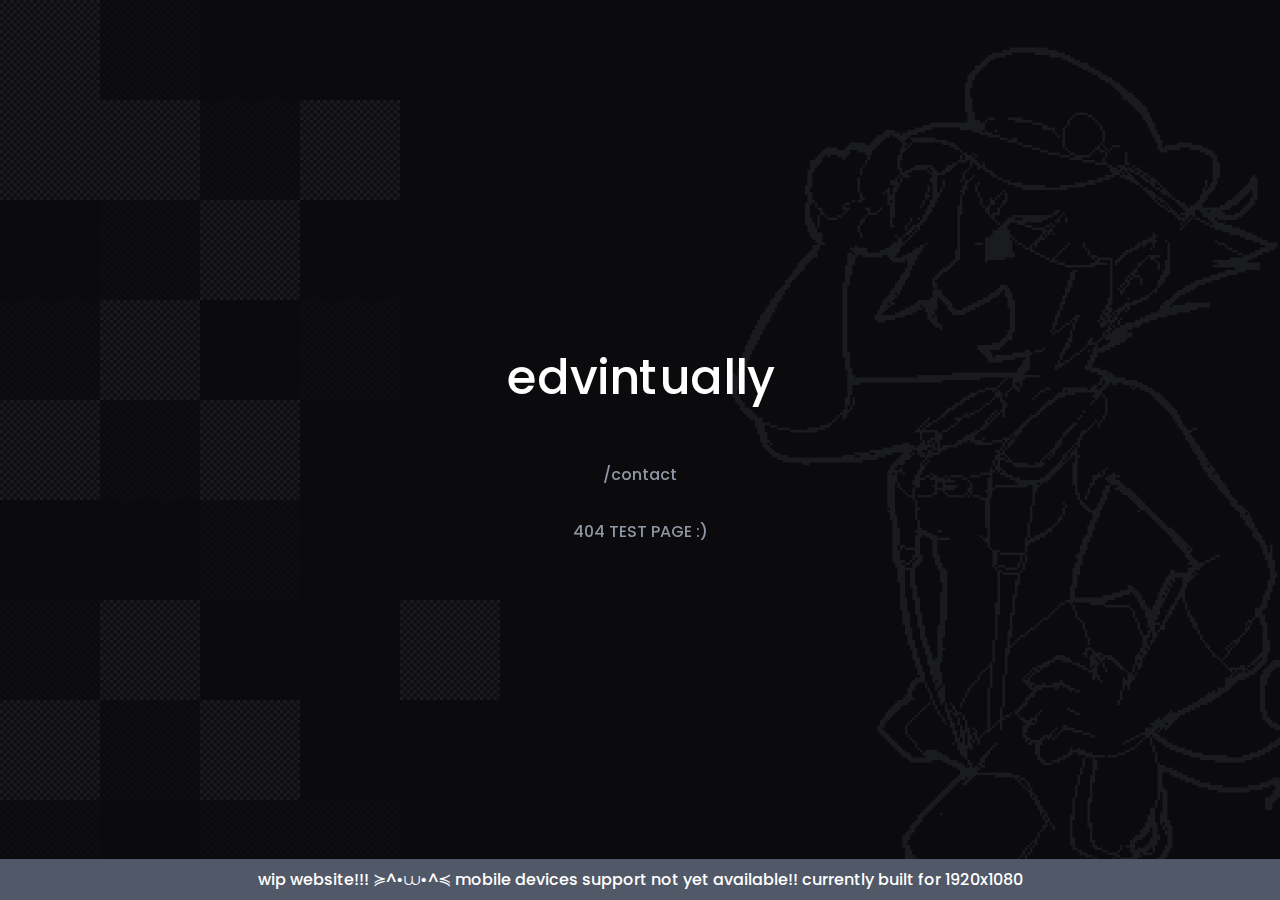
<file: index.html>
<!DOCTYPE html>


<html>

<head>
  <meta charset="UTF-8">
  <meta http-equiv="X-UA-Compatible" content="IE=edge">
  <link rel="icon" type="image/png" href="img/edvSMCutePixel.png">
  <link rel="stylesheet" href="style.css">
  <link rel="preconnect" href="https://fonts.googleapis.com">
  <link rel="preconnect" href="https://fonts.gstatic.com" crossorigin>
  <link href="https://fonts.googleapis.com/css2?family=Poppins:wght@500&display=swap" rel="stylesheet">
  <meta property="og:title" content="edvintually.xyz">
  <meta property="og:site_name" content="edvintually">
  <meta property="og:type" content="website">
  <meta property="og:description" content="edvin's personal website">
  <meta property="og:image" content="https://edvintually.xyz/img/embed64x64New.gif">
  <meta property="og:image:type" content="image/gif">
  <meta property="og:image:width" content="64">
  <meta property="og:image:height" content="64">

  <meta name="viewport" content="width=device-width, initial-scale=-1">
  <meta name="theme-color" content="#0e0e11"/>
  <title>edv</title>
</head>

<body>
  <main class="homepage indexintro gappoo poppins-medium">
    <div class="edvin selectDisable">
      edvintually
    </div>
    <nav class="directs directflex gapbruh display-row selectDisable">
      <!--
      <a href="#" id="biopee" class="link linkNoDeco">
        <s>/bio</s>
      </a> -->
      <a href="/contact" class="link linkNoDeco contElem">
        /contact
      </a> <!--
      <a href="#" class="link linkNoDeco workElem">
        <s>/works</s>
      </a>
      <a href="#" class="link linkNoDeco resoElem">
        <s>/resources</s>
      </a>
      <a href="#" class="link linkNoDeco miscElem">
        <s>/misc</s>
      </a> -->
      <a href="/404" class="link linkNoDeco">
        404 TEST PAGE :)
      </a>
    </nav>

    <!-- <div id="biopoo" class="directsDesc selectDisable">about me, tools i use, experience</div> -->

    <img src="babes/b1v3.png" class="b1 babeintro selectDisable" alt="web babe 1" oncontextmenu="return false;">

    <img src="main-bg1.png" class="mainbg selectDisable introfadeleft" alt="main background"
      oncontextmenu="return false;">
  </main>

  <header>
    <div class="wip lol poppins-medium selectDisable">
      wip website!!! ≽^•⩊•^≼ mobile devices support not yet available!! currently built for 1920x1080 <br>
    </div>
  </header>

</body>

</html>
</file>
<file: style.css>
/* this is how to make a comment!! */
body {
  background-color: hsl(240 13% 5%);
  margin: 0;
  padding: 0;
}

html, :host {
  -webkit-text-size-adjust: 100%;
  tab-size: 4;
  font-feature-settings: normal;
  font-variation-settings: normal;
}

* {
  box-sizing: border-box;
  border-style: solid;
  border-color: white;
  border-width: 0;
  overflow-x: hidden;
}

.hasNav {
  width: 700px;
  padding: 12px;
  display: inline-block;
  position: absolute;
  top: 0;
  left: 200px;
  min-height: calc(100% - 32px);
}

.hasNav404 {
  padding: 12px;
  display: inline-block;
  position: absolute;
  top: 0;
  left: -200px;
  min-height: calc(100% - 32px);
}

.bgHasNav{
  left: 225px;
}

.sidenavCont {
  width: 160px;
  height: 100%;
  padding: 16px;
  left: 0;
  color: #f4f4f4;
  background-color: #0E0E11;
  overflow-x: hidden;
  font-size: 0.9rem;
  display: inline-block;
  position: fixed;
  list-style-type: none;
}

.sidenavTop {
  top: 0;
}

.sidenavLink {
  color: hsl(220 10% 60%);
  text-decoration: inherit;
}

.sidenavLink:hover {
  color: white;
}

.sidenavAlreadyOn {
  color:white;
}

.sidenavBottom {
  bottom: 50px;
  left: -30px;
  scale: 0.7;
  position: fixed;
}

.music404 {
  bottom: 50px;
  left: -30px;
  scale: 0.7;
  position: fixed;
}

.contactTable {
  padding: 1.6;
  text-indent: 0;
  border-collapse: collapse;
}

.prose {
  color: white;
  max-width: 65ch;
  font-size: 1rem;
}

.prose :where(thead):not(:where([class~=not-prose],[class~=not-prose] *)) {
  border-bottom-width: 3px;
  border-bottom-color: white;
}

.prose :where(table):not(:where([class~=not-prose],[class~=not-prose] *)) {
  width: 100%;
  table-layout: auto;
  text-align: left;
  padding: 2em;
  margin-top: 2em;
  margin-bottom: 2em;
  line-height: 1.7142857;
  border-spacing: 3px;

}
.basicWhite {
  color:white
}

::-moz-selection {
  /* Code for Firefox */
  color: white;
  background: hsl(220 12% 36%);
}

::selection {
  color: white;
  background: hsl(220 12% 36%);
}

.indexintro {
  animation-name: edvinSlide;
  animation-duration: 3s;
  animation-timing-function: ease-in-out;
  animation-delay: 1s;
  animation-iteration-count: 1;
  animation-direction: normal;
  animation-fill-mode: both;
}

.wip {
  position: fixed;
  bottom: 0px;
  left: 0px;
  width: 100%;
  background-color: hsl(220 12% 36%);
  color: white;
  z-index: 1;
  padding: 0.5rem;

  text-align: center;
  justify-content: center;
  align-items: center;
  flex-direction: column;
  display: flex;
}

.lol {
  animation-name: directAppear;
  animation-duration: 2s;
  animation-timing-function: circ-in;
  animation-delay: 3s;
  animation-iteration-count: 1;
  animation-direction: normal;
  animation-fill-mode: both;
}

.sticky {
  position: sticky;
}

.edvin {
  transform: scale(3);
  color: white;
  padding: 0.5rem;

  animation-name: edvinIntro;
  animation-duration: 3s;
  animation-timing-function: circ-out;
  animation-delay: 1s;
  animation-iteration-count: 1;
  animation-direction: normal;
  animation-fill-mode: both;
}

.poppins-medium {
  font-family: "Poppins", sans-serif;
  font-weight: 500;
  font-style: normal;
}

.homepage {
  padding: 1rem;
  gap: 1rem;
  justify-content: center;
  align-items: center;
  flex-direction: column;
  display: flex;
  position: absolute;

  top: 0;
  bottom: 0;
  left: 0;
  right: 0;
}

.errorText {
  
  top: 0;
  bottom: 0;
  left: 200px;
  right: 0;
  padding: 1rem;
  gap: 1rem;
  justify-content: center;
  align-items: center;
  flex-direction: column;
  display: flex;
  position: fixed;
  text-align: center;
}

.directs {
  width: fit-content;
  gap: 2rem;

  animation-name: directAppear;
  animation-duration: 2s;
  animation-timing-function: circ-in;
  animation-delay: 3s;
  animation-iteration-count: 1;
  animation-direction: normal;
  animation-fill-mode: both;
}

.directsDesc {
  width: fit-content;
  gap: 2rem;
  text-align: center;
  color: white;

  animation-name: directAppear;
  animation-duration: 2s;
  animation-timing-function: circ-in;
  animation-delay: 3s;
  animation-iteration-count: 1;
  animation-direction: normal;
  animation-fill-mode: both;
}

.directflex {
  display: flex;
  flex-direction: column;
}


.gapbruh {
  gap: 2rem;
}

.gappoo {
  gap: 4rem;
}

.link {
  color: hsl(220 10% 60%);
  text-align: center;
}

.linkColor {
  color: hsl(220 10% 60%);
}

.linkNoDeco {
  text-decoration: inherit;
}

.link:hover {
  color: white
}

.mainbg {
  position: fixed;
  z-index: -2;
  overflow-x: hidden;
  top: 0px;
  left: 0px;
  height: 100vh;
}

.bgWNav {
  position: fixed;
  z-index: -2;
  overflow-x: hidden;
  top: 0px;
  left: 150px;
  height: 100vh;
}

.introfadeleft {
  animation-name: introFadeLeftAnim;
  animation-duration: 4s;
  animation-timing-function: quart-in;
  animation-delay: 3s;
  animation-iteration-count: 1;
  animation-direction: normal;
  animation-fill-mode: both;
}

.b1 {
  position: fixed;
  z-index: -1;
  overflow-x: hidden;
  top: 0px;
  right: -150px;
  height: 100vh;
  opacity: 1;
}

.b404 {
  position: fixed;
  z-index: -1;
  overflow-x: hidden;
  top: 0px;
  right: -125px;
  height: 100vh;
  opacity: 1;
}

.babeintro {
  animation-name: fromTheRight;
  animation-duration: 4s;
  animation-timing-function: quart-in;
  animation-delay: 3s;
  animation-iteration-count: 1;
  animation-direction: normal;
  animation-fill-mode: both;
}

.selectDisable {
  -webkit-user-select: none;
  -khtml-user-select: none;
  -moz-user-select: none;
  -o-user-select: none;
  user-select: none;
}


/* ANIMATION AREA --------------------------*/

@keyframes fromTheRight {
  from {
    transform: translateX(250px);
    opacity: 0;
  }

  to {
    transform: translateX(0px);
    opacity: 1;
  }
}

@keyframes directAppear {
  from {
    opacity: 0;
  }

  to {
    opacity: 1;
  }
}

@keyframes introFadeLeftAnim {
  from {
    opacity: 0;
    transform: translateX(-250px);
  }

  to {
    opacity: 1;
    transform: translateX(0px);
  }
}

@keyframes edvinIntro {
  from {
    font-size: 24px;
  }

  to {
    font-size: 16px;
  }
}

@keyframes edvinSlide {
  from {
    top: 250px;
    text-shadow: 0 0 10px #DDDDFF;
  }

  to {
    top: 0px;
    text-shadow: none;
  }
}

/* ANIMATION AREA END --------------------------
MEDIA QUERIES START */

@media (max-height: 500px) {

  .directflex {
    flex-direction: row;
  }
/*
  .edvin {
    color: red;
  }
*/
}

@media (max-height: 300px) {

  .homepage {
    flex-direction: row;
    padding: 3rem;
  }

/*
  .edvin {
    color: blue;
  }
*/
}

@media (max-width: 500px) {

  .b1 {
    opacity: 0.5;
  }

}

/* this script changes the color of everytext, i dont want it to actually affect the public website, so i made it a comment
* {
  color: red
}

vvvvvv similar functions, but it only affects the tags vvvvvv

h1 {
  color: red
}

h1.heading {
  color: red
}
*/
</file>
